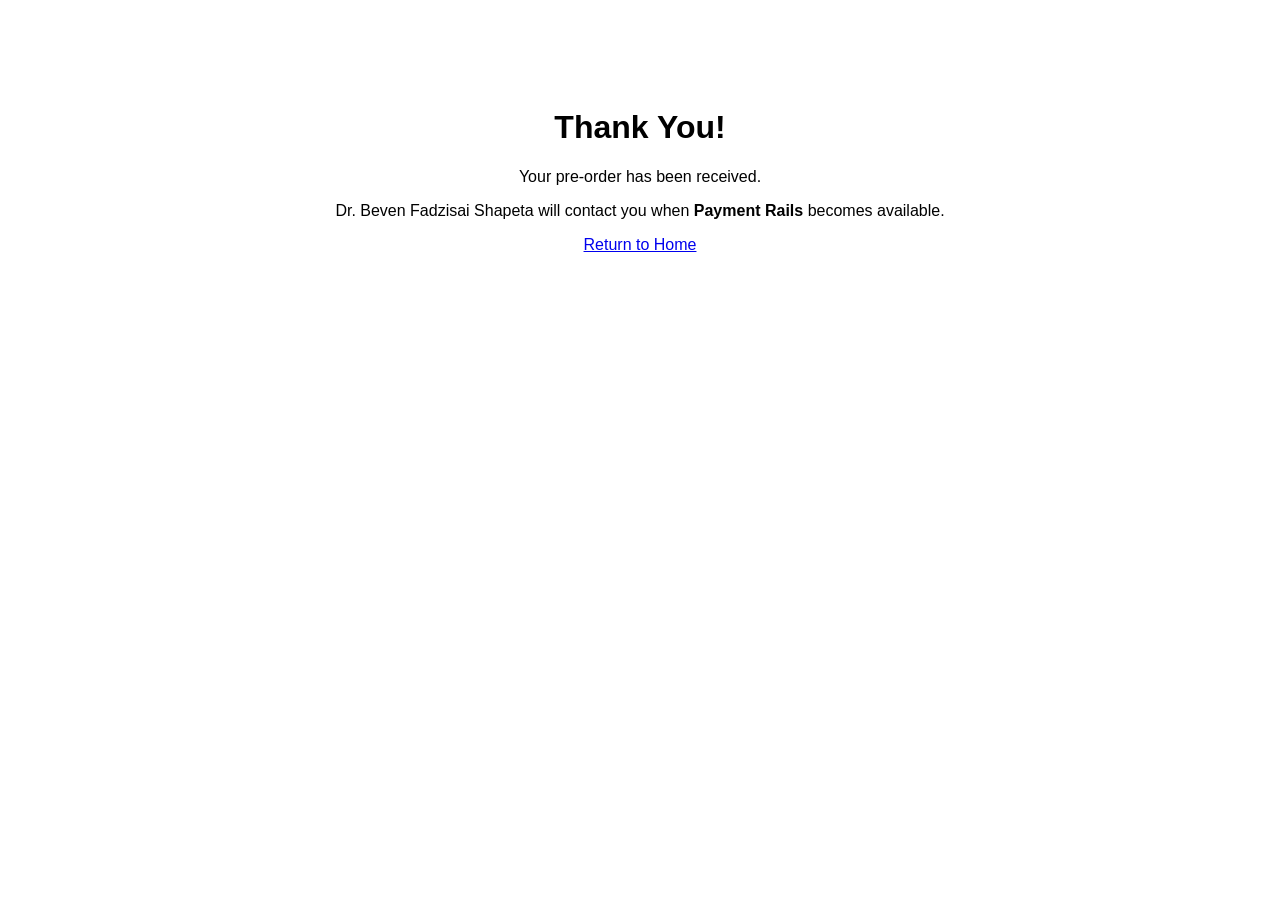
<file: thank-you.html>
<!DOCTYPE html>
<html lang="en">
<head>
    <meta charset="UTF-8">
    <meta name="viewport" content="width=device-width, initial-scale=1.0">
    <title>Thank You</title>
</head>
<body style="font-family:Arial,sans-serif;text-align:center;padding:80px">

<h1>Thank You!</h1>

<p>Your pre-order has been received.</p>

<p>
Dr. Beven Fadzisai Shapeta will contact you when
<strong>Payment Rails</strong> becomes available.
</p>

<p><a href="/">Return to Home</a></p>

</body>
</html>
</file>
